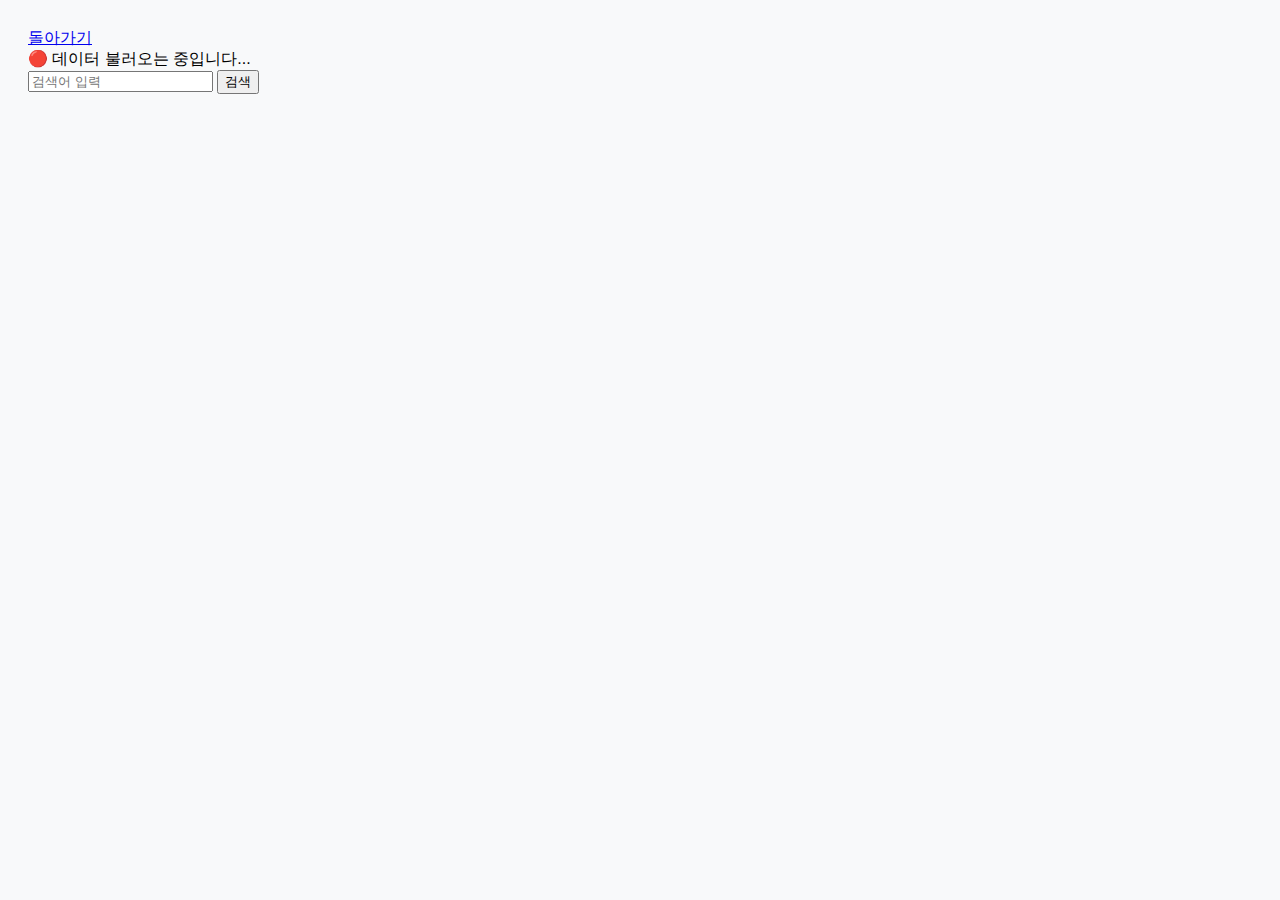
<file: public/index.html>
<!DOCTYPE html>
<html lang="en">
  <head>
    <meta charset="UTF-8" />
    <meta name="viewport" content="width=device-width, initial-scale=1.0" />
    <title>Document</title>

    <style>
      body {
        font-family: Arial, sans-serif;
        background-color: #f8f9fa;
        padding: 20px;
      }

      #data {
        max-width: 700px;
        margin: auto;
        background: #fff;
        border-radius: 12px;
        box-shadow: 0 2px 8px rgba(0, 0, 0, 0.1);
        padding: 20px;
      }

      .law-title {
        font-size: 1.5em;
        font-weight: bold;
        margin-bottom: 10px;
        color: #2c3e50;
      }

      .law-section {
        margin: 8px 0;
      }

      .law-label {
        font-weight: bold;
        color: #34495e;
      }

      .law-value {
        margin-left: 10px;
        color: #555;
      }

      a.law-link {
        color: #3498db;
        text-decoration: none;
      }

      a.law-link:hover {
        text-decoration: underline;
      }
    </style>
  </head>
  <body>
    <div><a href="./pick.html">돌아가기</a></div>
    <div id="Info">working</div>
    <input type="text" id="search-input" placeholder="검색어 입력" />
    <button id="search-btn">검색</button>
    <div id="laws-container"></div>
    <script src="./js/main.js"></script>
  </body>
</html>
</file>
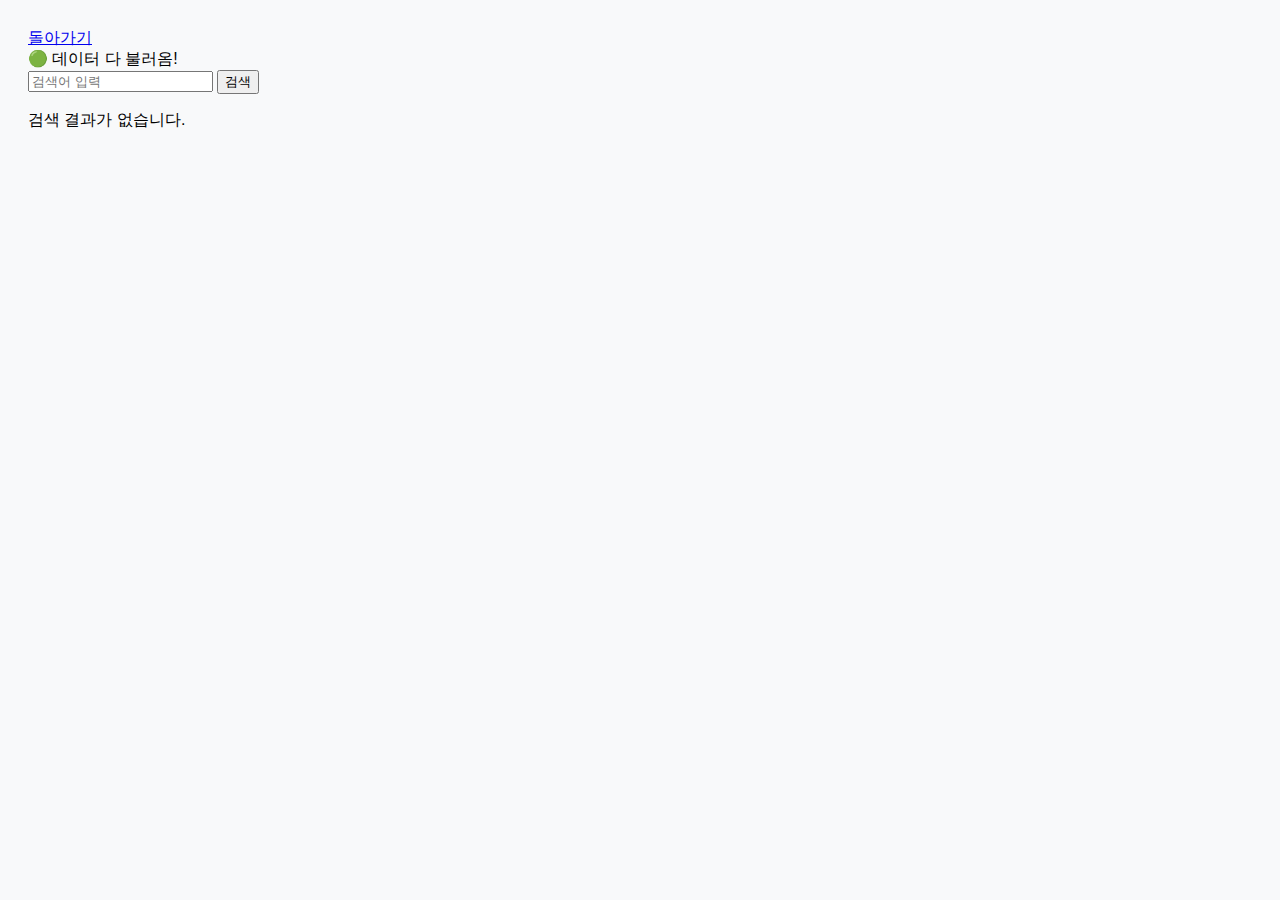
<file: public/index1.html>
<!DOCTYPE html>
<html lang="en">
  <head>
    <meta charset="UTF-8" />
    <meta name="viewport" content="width=device-width, initial-scale=1.0" />
    <title>Document</title>

    <style>
      body {
        font-family: Arial, sans-serif;
        background-color: #f8f9fa;
        padding: 20px;
      }

      #data {
        max-width: 700px;
        margin: auto;
        background: #fff;
        border-radius: 12px;
        box-shadow: 0 2px 8px rgba(0, 0, 0, 0.1);
        padding: 20px;
      }

      .law-title {
        font-size: 1.5em;
        font-weight: bold;
        margin-bottom: 10px;
        color: #2c3e50;
      }

      .law-section {
        margin: 8px 0;
      }

      .law-label {
        font-weight: bold;
        color: #34495e;
      }

      .law-value {
        margin-left: 10px;
        color: #555;
      }

      a.law-link {
        color: #3498db;
        text-decoration: none;
      }

      a.law-link:hover {
        text-decoration: underline;
      }
    </style>
  </head>
  <body>
    <div><a href="./pick.html">돌아가기</a></div>
    <div id="Info">working</div>
    <input type="text" id="search-input" placeholder="검색어 입력" />
    <button id="search-btn">검색</button>
    <div id="laws-container"></div>
    <script src="./js/main1.js"></script>
  </body>
</html>
</file>
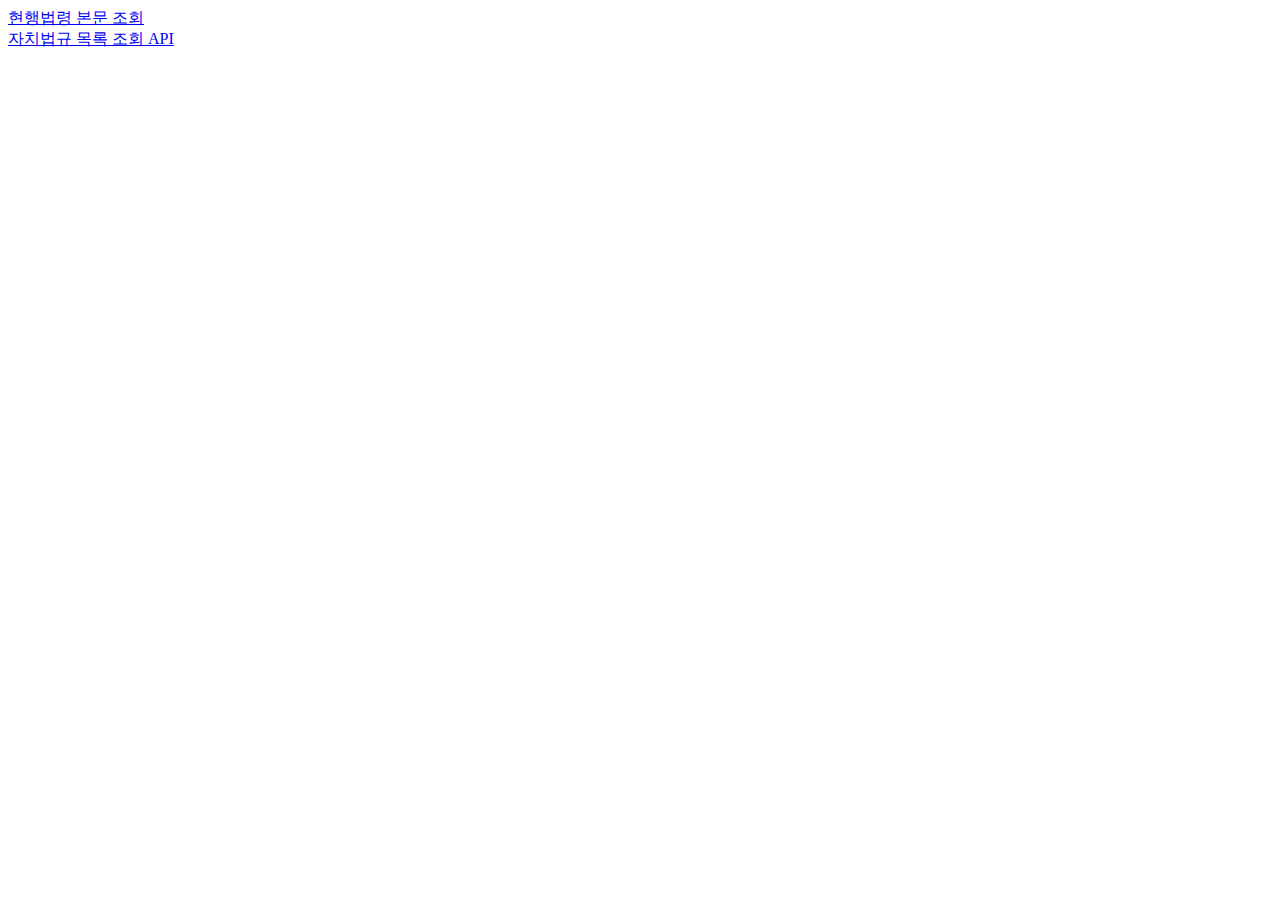
<file: public/pick.html>
<!DOCTYPE html>
<html lang="en">
  <head>
    <meta charset="UTF-8" />
    <meta name="viewport" content="width=device-width, initial-scale=1.0" />
    <title>Document</title>
  </head>
  <body>
    <div><a href="./index.html">현행법령 본문 조회</a></div>
    <div><a href="./index1.html">자치법규 목록 조회 API</a></div>
  </body>
</html>
</file>
